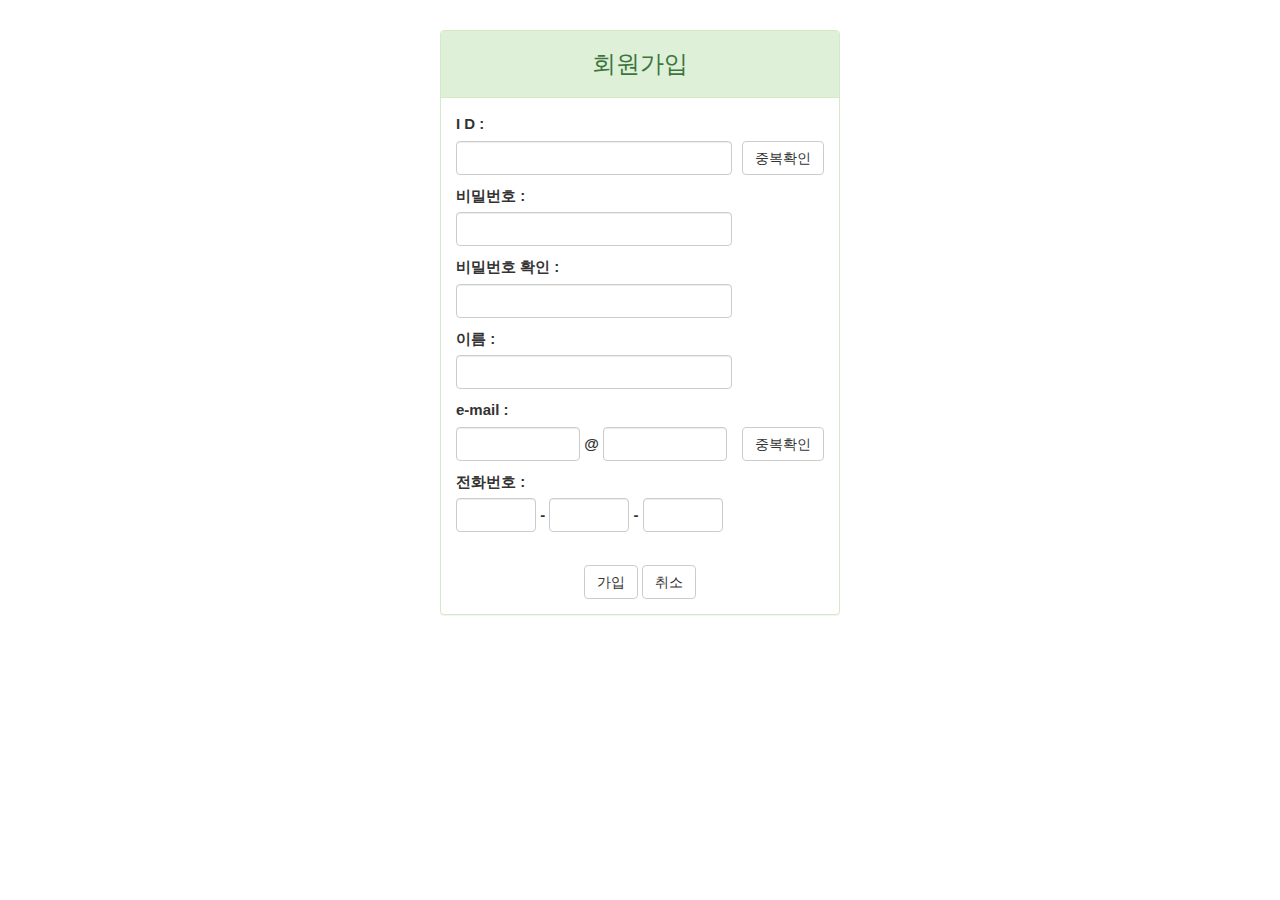
<file: Miniproject/src/main/webapp/HTML/my_signup.html>
<!DOCTYPE html>
<html>
<head>
<meta charset="UTF-8">
<title>Insert title here</title>

<!-- Bootstrap 3.x 사용설정 : CDN(Content Delivery Network) -->
<link rel="stylesheet"
	href="https://maxcdn.bootstrapcdn.com/bootstrap/3.4.1/css/bootstrap.min.css">
<script
	src="https://ajax.googleapis.com/ajax/libs/jquery/3.6.0/jquery.min.js"></script>
<script
	src="https://maxcdn.bootstrapcdn.com/bootstrap/3.4.1/js/bootstrap.min.js"></script>

<script src="https://code.jquery.com/jquery-3.6.0.js"></script>

<script type="text/javascript">
	
</script>

<!-- w3.css 사용설정 -->
<link rel="stylesheet" href="https://www.w3schools.com/w3css/4/w3.css">


<script type="text/javascript">
	function send(f) {

		//필수 입력 항목
		var member_ID = f.member_ID.value.trim();
		var m_name = f.m_name.value.trim();
		var m_pwd = f.m_pwd.value.trim();
		var pwd_check = f.pwd_check.value.trim();
		var email1 = f.email1.value.trim();
		var email2 = f.email2.value.trim();
		var tel1 = f.tel1.value.trim();
		var tel2 = f.tel2.value.trim();
		var tel3 = f.tel3.value.trim();
		
		//아이디 체크
		if (member_ID == '') {
			alert('ID를 입력하세요.');
			f.member_ID.value = '';
			f.member_ID.focus();
			return;
		}
		//아이디 유효성 검사
		 var idRegCheck = /^[a-zA-Z0-9]{1,10}$/; 

		if(!idRegCheck.test(member_ID)){
			alert('ID는 영문자와 숫자 1~10자리로 입력하실 수 있습니다.');
			f.member_ID.value = '';
			f.member_ID.focus();
			return;
		}
		 

		//비밀번호 체크
		if (m_pwd == '') {
			alert('비밀번호를 입력하세요.');
			f.m_pwd.value = '';
			f.m_pwd.focus();
			return;
		}
		if (pwd_check == '') {
			alert('비밀번호를 "재확인"하세요.');
			f.pwd_check.value = '';
			f.pwd_check.focus();
			return;
		}
		

		//비밀번호확인 체크
		if (m_pwd != pwd_check) {
			alert('두 비밀번호가 일치하지 않습니다.');
			f.pwd_check.value = '';
			f.pwd_check.focus();
			return;
		}
		
		var korRegCheck = /[ㄱ-ㅎㅏ-ㅣ가-힣]/;
		
		//이름 체크
		if (m_name == '') {
			alert('이름을 입력하세요.');
			f.m_name.value = '';
			f.m_name.focus();
			return;
		}
		
		if(!korRegCheck.test(m_name)){
			alert('이름은 한글만 입력가능합니다.');
			f.m_name.value = '';
			f.m_name.focus();
			return;
		}
		
		
	
		if(email1 == ''){
			alert('메일를 주소를 입력하세요.');
			f.email1.value = '';
			f.email1.focus();
			return;
		}
		
		var mailRegCheck = /^[a-zA-Z0-9]{1,}$/; 
		
		
		if(!mailRegCheck.test(email1)){
			alert('메일은 영문자와 숫자로만 입력 가능합니다.');
			f.email1.value = '';
			f.email1.focus();
			return;
		}
		
		
		
		if(email2 == ''){
			alert('메일를 주소를 끝까지 입력하세요.');
			f.email2.value = '';
			f.email2.focus();
			return;
		}
		
		
		if(!mailRegCheck.test(email2)){
			alert('메일은 영문자와 숫자로만 입력 가능합니다.');
			f.email2.value = '';
			f.email2.focus();
			return;
		}

 		var telRegCheck = /[0-9]{3}/;
		var telRegCheck2 = /[0-9]{4}/;
		
		//전화번호 입력 체크
		if (tel1 == '') {
			alert('첫번째 전화번호를 입력하세요.');
			f.tel1.value = '';
			f.tel1.focus();
			return;

			
		}
		
		if (!telRegCheck.test(tel1)) {
			alert('3자리 숫자만 입력하세요');
			f.tel1.value = '';
			f.tel1.focus();
			return;
		}
		
		// 2번째
		if (tel2 == '') {
			alert('두번째 전화번호를 입력하세요.');
			f.tel2.value = '';
			f.tel2.focus();
			return;

			
		}
		
		if (!telRegCheck2.test(tel2)) {
			alert('4자리 숫자만 입력하세요');
			f.tel2.value = '';
			f.tel2.focus();
			return;
		}

		// 3번째
		if (tel3 == '') {
			alert('세번째 전화번호를 입력하세요.');
			f.tel3.value = '';
			f.tel3.focus();
			return;

			
		}
		
		if (!telRegCheck2.test(tel3)) {
			alert('4자리 숫자만 입력하세요');
			f.tel3.value = '';
			f.tel3.focus();
			return;
		}
		
		// ===================================================
		//전송방식
		f.method = "GET";
		
		f.action = "../sign_up.do";
		
		//전송
		f.submit();

	}

	$(function() {
		$("#cancle").click(function() {
			if (confirm("회원등록을 취소 하시겠습니까?") == true) {
				window.location.href='index.jsp';
			} else {
				return;
			}
		})
	});
</script>

<style type="text/css">
	#box {
		width: 400px;
		min-height: 300px;
		/* border : 1px solid blue; */
		margin: auto;
		margin-top: 30px;
	}
	#email {
		display: inline; 
		width: 45%; 
		margin-bottom: 10px;
	}

	#tel {
		display:inline-block; 
		margin-bottom: 10px; 
		width: 29%; 
		text-align: center;
	}
	

</style>

</head>
<body>

	<div id="box">
		<div class="panel panel-success">
			<div class="panel-heading">
				<h3 style="text-align: center">회원가입</h3>
			</div>
			<div class="panel-body">
				<!-- table -->

				<form action="">


					<table style="margin: auto;">
						<!-- 아이디 -->
						<tr>
							<th><label for="member_ID">I D :</label></th>
						</tr>
						<tr>
							<th><input type="text" class="form-control" name="member_ID"
								style="margin-bottom: 10px;"></th>

							<!-- 중복확인 함수 만들기 -->
							<td><button type="button" class="btn btn-default"
									style="margin-bottom: 10px; margin-left: 10px;">중복확인</button></td>
						</tr>


						<!-- 비번 -->
						<tr>
							<th><label for="m_pwd">비밀번호 :</label></th>
						</tr>

						<tr>
						<!-- 최종적으로 type을 password로 바꿀예정 지금은 개발중이라 text -->
							<th><input type="text" class="form-control" name="m_pwd"
								style="margin-bottom: 10px;"></th>
						</tr>
						
						<!-- 비번check -->
						<tr>
							<th><label>비밀번호 확인 :</label></th>
						</tr>

						<tr>
							<th><input type="text" class="form-control" name="pwd_check"
								style="margin-bottom: 10px;"></th>
						</tr>

						<!-- 이름 -->
						<tr>
							<th><label for="m_name">이름 :</label></th>
						</tr>

						<tr>
							<th><input type="text" class="form-control" name="m_name"
								style="margin-bottom: 10px;"></th>
						</tr>

						<!-- 이메일 -->
						<tr>
							<th><label for="email">e-mail :</label></th>
						</tr>
						<tr>
							<th>
								<input type="text" class="form-control" name="email1" id="email">
								@ 
								<input type="text" class="form-control" name="email2" id="email">
							</th>

							<td>
								<!-- jQuery써서 funtion만들기 -->
								<button type="button" class="btn btn-default"
									style="margin-bottom: 10px; margin-left: 10px;">중복확인</button>

							</td>
						</tr>

						<!-- 전화번호 -->
						<tr>
							<th><label>전화번호 :</label></th>
						</tr>
						<tr>
							<th>
							<input maxlength="3" type="text" class="form-control" name="tel1" id="tel">
							-
							<input maxlength="4" type="text" class="form-control" name="tel2" id="tel">
							-
							<input maxlength="4" type="text" class="form-control" name="tel3" id="tel">
							</th>
						</tr>
						<tr>
						<td><br><td>
						</tr>
						
						<!-- 가입 / 취소 -->
						<tr >
							<td colspan="2" style="text-align: center">
								<button type="button" class="btn btn-default"
									onclick="send(this.form);">가입</button>
								<button type="button" class="btn btn-default" id="cancle">취소</button>
							</td>
						</tr>


					</table>
				</form>


			</div>
		</div>
	</div>

</body>
</html>
</file>
